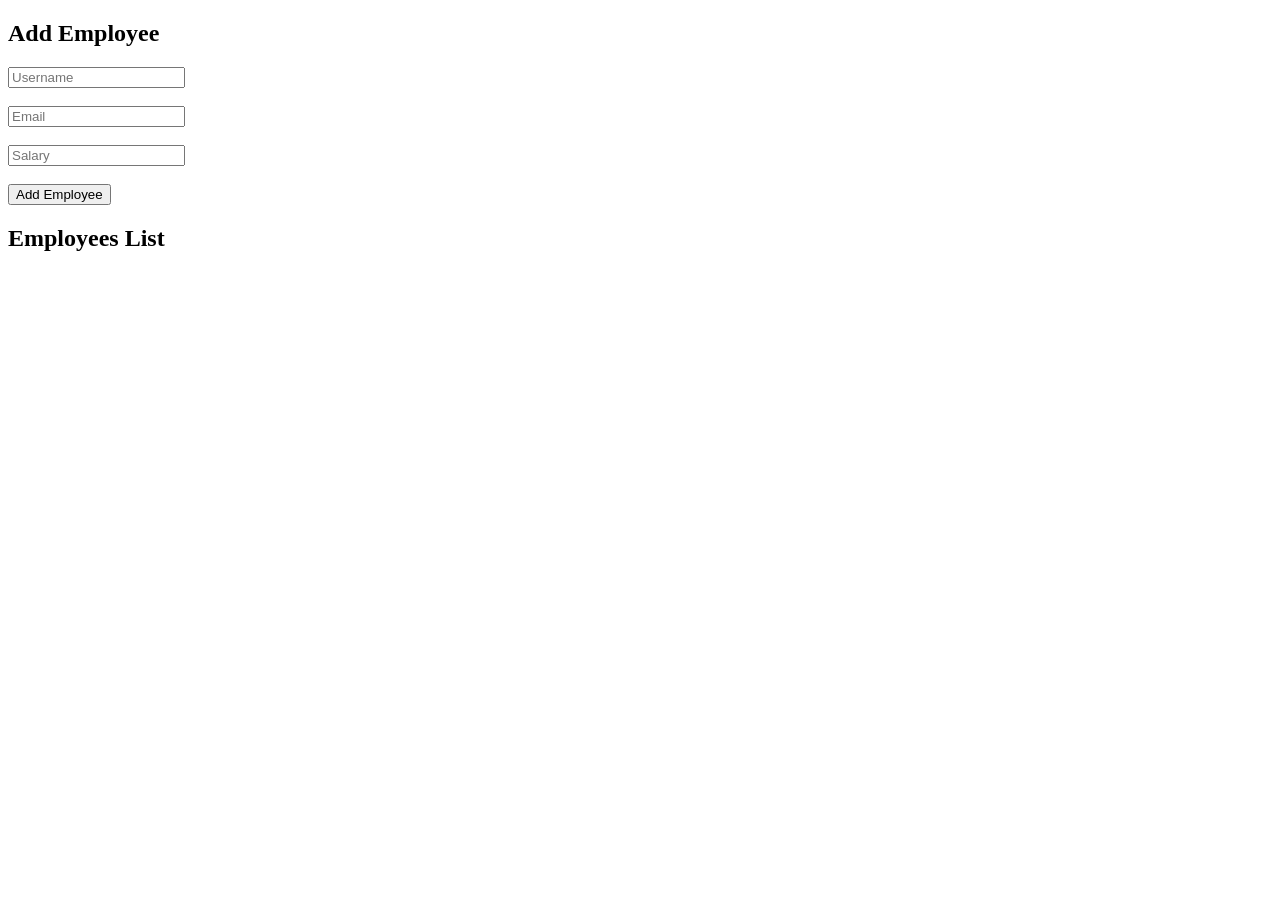
<file: index.html>
<!DOCTYPE html>
<html lang="en">
<head>
    <meta charset="UTF-8">
    <title>Employee Manager</title>
</head>
<body>

    <h2>Add Employee</h2>

    <form id="employeeForm">
        <input type="text" id="username" placeholder="Username" required><br><br>
        <input type="email" id="email" placeholder="Email" required><br><br>
        <input type="number" id="salary" placeholder="Salary" required><br><br>
        <button type="submit">Add Employee</button>
    </form>

    <h2>Employees List</h2>
    <ul id="employeeList"></ul>

<script>

    const API_URL = "http://127.0.0.1:5500/employees";

    // Load employees
    async function loadEmployees() {
        const res = await fetch(API_URL);
        const data = await res.json();

        const list = document.getElementById("employeeList");
        list.innerHTML = "";

        data.employee.forEach(emp => {
            const li = document.createElement("li");
            li.textContent = `${emp.username} - ${emp.email} - ${emp.salary}`;
            list.appendChild(li);
        });
    }

    // Add employee
    document.getElementById("employeeForm").addEventListener("submit", async (e) => {
        e.preventDefault();

        const username = document.getElementById("username").value;
        const email = document.getElementById("email").value;
        const salary = document.getElementById("salary").value;

        const res = await fetch(API_URL, {
            method: "POST",
            headers: {
                "Content-Type": "application/json"
            },
            body: JSON.stringify({
                username,
                email,
                salary: parseFloat(salary)
            })
        });

        const data = await res.json();
        console.log(data);

        loadEmployees(); // refresh list
    });

    // Load on start
    loadEmployees();

</script>

</body>
</html>
</file>
